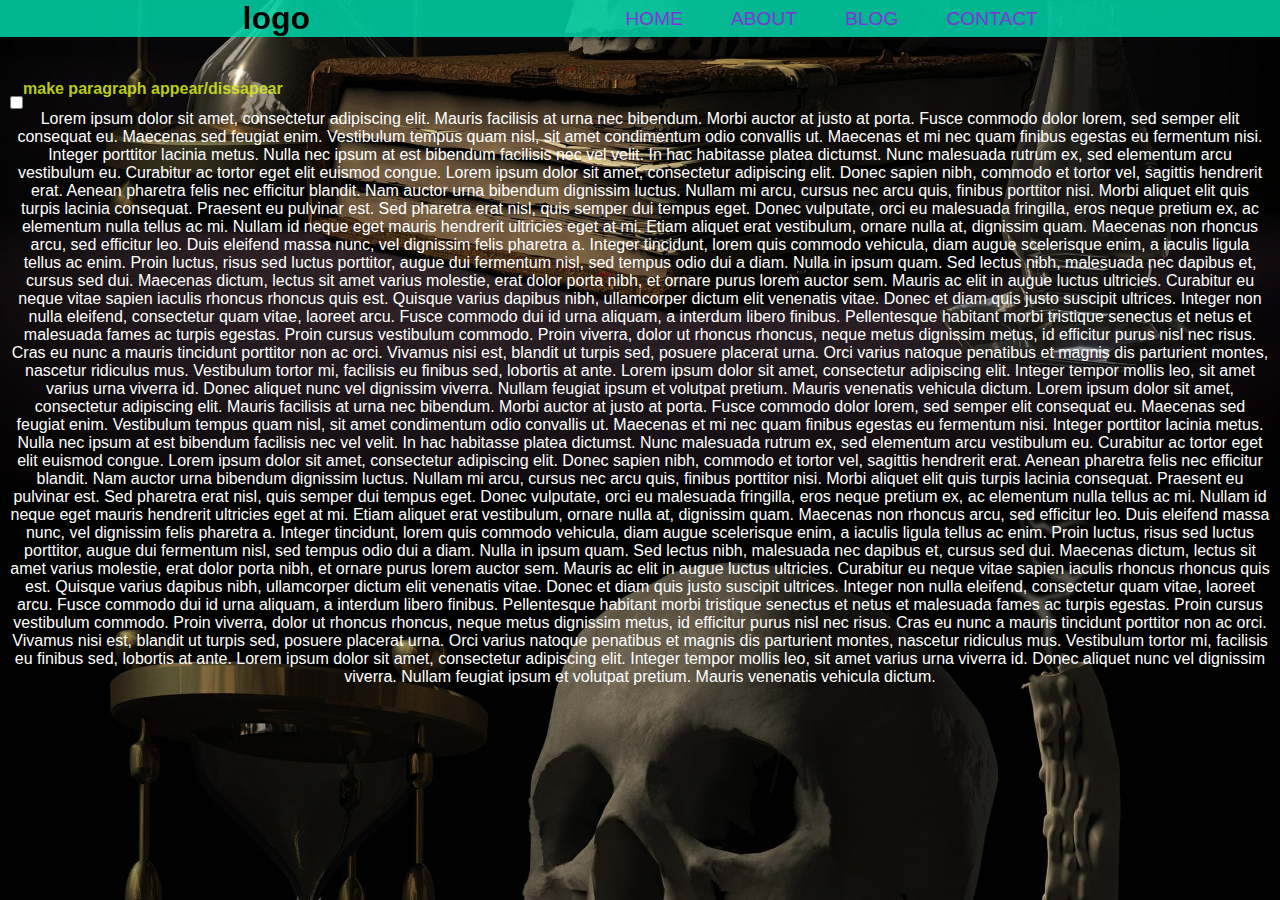
<file: about.html>
<!DOCTYPE html>
<html>
    <head>
        <meta charset="utf-8">
        <title>javascript</title>
        <link rel="stylesheet" href="main.css">
    </head>
    <body>
        <header id="header"> 
            <h1 class="logo">logo</h1>
            <input type="checkbox" id="nav-toggle" class="nav-toggle">

            <nav>
                <ul>
                    <li><a href="index.html">Home</a></li>
                    <li><a href="#">About</a></li>
                    <li><a href="blog.html">Blog</a></li>
                    <li><a href="contact.html">Contact</a></li>
                 </ul>

            </nav>
            <label for="nav-toggle" class="nav-toggle-label"><span></span></label>
            


        </header>
        <div class="bio">
            <p id="informationToDissapear">Lorem ipsum dolor sit amet, consectetur adipiscing elit. Mauris facilisis at urna nec bibendum. Morbi auctor at justo at porta. Fusce commodo dolor lorem, sed semper elit consequat eu. Maecenas sed feugiat enim. Vestibulum tempus quam nisl, sit amet condimentum odio convallis ut. Maecenas et mi nec quam finibus egestas eu fermentum nisi. Integer porttitor lacinia metus. Nulla nec ipsum at est bibendum facilisis nec vel velit. In hac habitasse platea dictumst. Nunc malesuada rutrum ex, sed elementum arcu vestibulum eu. Curabitur ac tortor eget elit euismod congue. Lorem ipsum dolor sit amet, consectetur adipiscing elit. Donec sapien nibh, commodo et tortor vel, sagittis hendrerit erat. Aenean pharetra felis nec efficitur blandit.

                    Nam auctor urna bibendum dignissim luctus. Nullam mi arcu, cursus nec arcu quis, finibus porttitor nisi. Morbi aliquet elit quis turpis lacinia consequat. Praesent eu pulvinar est. Sed pharetra erat nisl, quis semper dui tempus eget. Donec vulputate, orci eu malesuada fringilla, eros neque pretium ex, ac elementum nulla tellus ac mi. Nullam id neque eget mauris hendrerit ultricies eget at mi.
                    
                    Etiam aliquet erat vestibulum, ornare nulla at, dignissim quam. Maecenas non rhoncus arcu, sed efficitur leo. Duis eleifend massa nunc, vel dignissim felis pharetra a. Integer tincidunt, lorem quis commodo vehicula, diam augue scelerisque enim, a iaculis ligula tellus ac enim. Proin luctus, risus sed luctus porttitor, augue dui fermentum nisl, sed tempus odio dui a diam. Nulla in ipsum quam. Sed lectus nibh, malesuada nec dapibus et, cursus sed dui.
                    
                    Maecenas dictum, lectus sit amet varius molestie, erat dolor porta nibh, et ornare purus lorem auctor sem. Mauris ac elit in augue luctus ultricies. Curabitur eu neque vitae sapien iaculis rhoncus rhoncus quis est. Quisque varius dapibus nibh, ullamcorper dictum elit venenatis vitae. Donec et diam quis justo suscipit ultrices. Integer non nulla eleifend, consectetur quam vitae, laoreet arcu. Fusce commodo dui id urna aliquam, a interdum libero finibus. Pellentesque habitant morbi tristique senectus et netus et malesuada fames ac turpis egestas.
                    
                    Proin cursus vestibulum commodo. Proin viverra, dolor ut rhoncus rhoncus, neque metus dignissim metus, id efficitur purus nisl nec risus. Cras eu nunc a mauris tincidunt porttitor non ac orci. Vivamus nisi est, blandit ut turpis sed, posuere placerat urna. Orci varius natoque penatibus et magnis dis parturient montes, nascetur ridiculus mus. Vestibulum tortor mi, facilisis eu finibus sed, lobortis at ante. Lorem ipsum dolor sit amet, consectetur adipiscing elit. Integer tempor mollis leo, sit amet varius urna viverra id. Donec aliquet nunc vel dignissim viverra. Nullam feugiat ipsum et volutpat pretium. Mauris venenatis vehicula dictum. Lorem ipsum dolor sit amet, consectetur adipiscing elit. Mauris facilisis at urna nec bibendum. Morbi auctor at justo at porta. Fusce commodo dolor lorem, sed semper elit consequat eu. Maecenas sed feugiat enim. Vestibulum tempus quam nisl, sit amet condimentum odio convallis ut. Maecenas et mi nec quam finibus egestas eu fermentum nisi. Integer porttitor lacinia metus. Nulla nec ipsum at est bibendum facilisis nec vel velit. In hac habitasse platea dictumst. Nunc malesuada rutrum ex, sed elementum arcu vestibulum eu. Curabitur ac tortor eget elit euismod congue. Lorem ipsum dolor sit amet, consectetur adipiscing elit. Donec sapien nibh, commodo et tortor vel, sagittis hendrerit erat. Aenean pharetra felis nec efficitur blandit.

                    Nam auctor urna bibendum dignissim luctus. Nullam mi arcu, cursus nec arcu quis, finibus porttitor nisi. Morbi aliquet elit quis turpis lacinia consequat. Praesent eu pulvinar est. Sed pharetra erat nisl, quis semper dui tempus eget. Donec vulputate, orci eu malesuada fringilla, eros neque pretium ex, ac elementum nulla tellus ac mi. Nullam id neque eget mauris hendrerit ultricies eget at mi.
                    
                    Etiam aliquet erat vestibulum, ornare nulla at, dignissim quam. Maecenas non rhoncus arcu, sed efficitur leo. Duis eleifend massa nunc, vel dignissim felis pharetra a. Integer tincidunt, lorem quis commodo vehicula, diam augue scelerisque enim, a iaculis ligula tellus ac enim. Proin luctus, risus sed luctus porttitor, augue dui fermentum nisl, sed tempus odio dui a diam. Nulla in ipsum quam. Sed lectus nibh, malesuada nec dapibus et, cursus sed dui.
                    
                    Maecenas dictum, lectus sit amet varius molestie, erat dolor porta nibh, et ornare purus lorem auctor sem. Mauris ac elit in augue luctus ultricies. Curabitur eu neque vitae sapien iaculis rhoncus rhoncus quis est. Quisque varius dapibus nibh, ullamcorper dictum elit venenatis vitae. Donec et diam quis justo suscipit ultrices. Integer non nulla eleifend, consectetur quam vitae, laoreet arcu. Fusce commodo dui id urna aliquam, a interdum libero finibus. Pellentesque habitant morbi tristique senectus et netus et malesuada fames ac turpis egestas.
                    
                    Proin cursus vestibulum commodo. Proin viverra, dolor ut rhoncus rhoncus, neque metus dignissim metus, id efficitur purus nisl nec risus. Cras eu nunc a mauris tincidunt porttitor non ac orci. Vivamus nisi est, blandit ut turpis sed, posuere placerat urna. Orci varius natoque penatibus et magnis dis parturient montes, nascetur ridiculus mus. Vestibulum tortor mi, facilisis eu finibus sed, lobortis at ante. Lorem ipsum dolor sit amet, consectetur adipiscing elit. Integer tempor mollis leo, sit amet varius urna viverra id. Donec aliquet nunc vel dignissim viverra. Nullam feugiat ipsum et volutpat pretium. Mauris venenatis vehicula dictum.</p>
        </div>
        <div class="check">
            <input type="checkbox" name="paragraph" value="p"  id="checkDisplay" onclick="doSomething ()"><p>make paragraph appear/dissapear</p>
        </div>
      
    </body>
    <script src="javascript.js"></script>
  
</html>
</file>
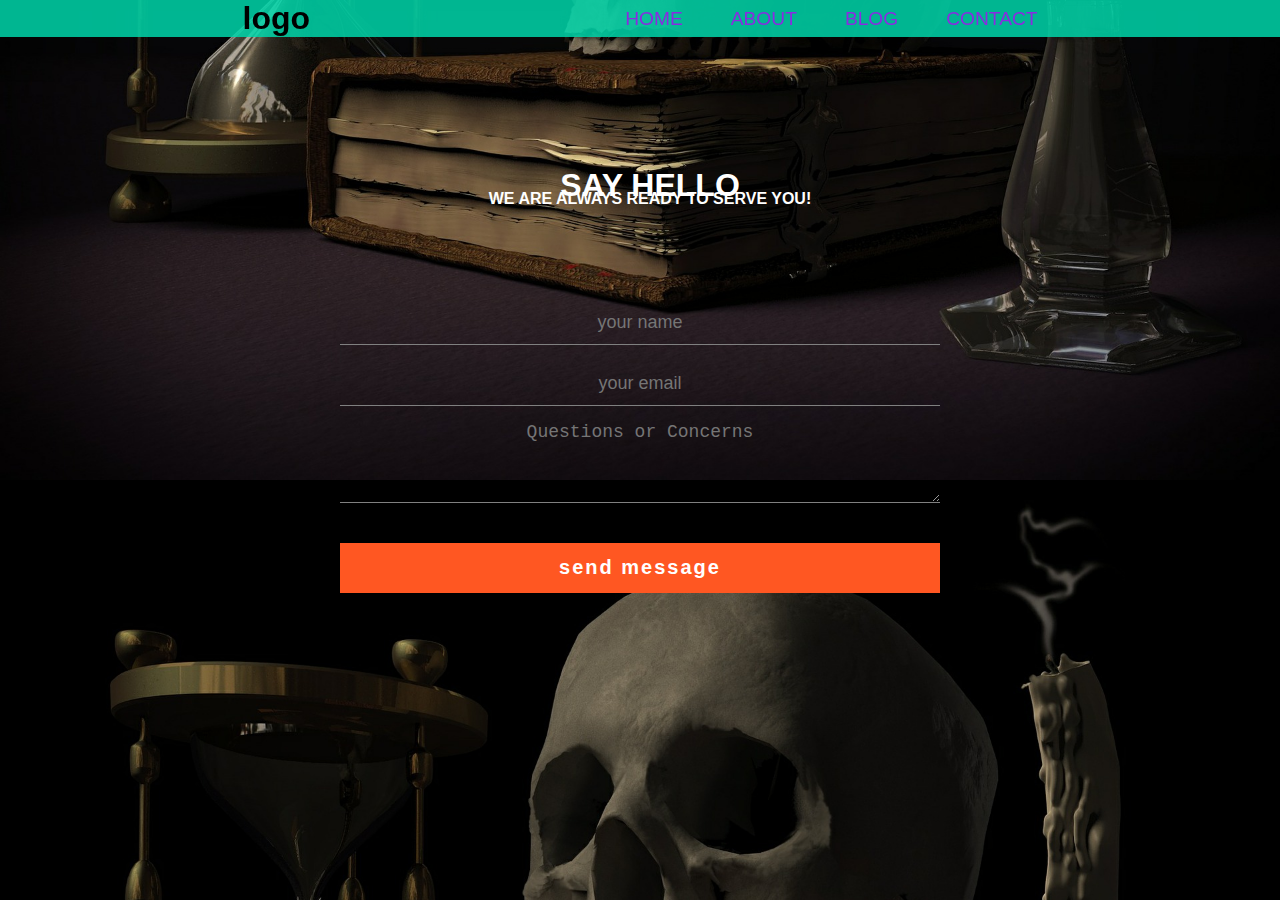
<file: contact.html>
<!DOCTYPE html>
<html>
    <head>
        <meta charset="utf-8">
        <title>Contact Form</title>
        <link rel="stylesheet" href="main.css">
    </head>
    <body>
        <header id="header"> 
            <h1 class="logo">logo</h1>
            <input type="checkbox" id="nav-toggle" class="nav-toggle">

            <nav>
                <ul>
                    <li><a href="index.html">Home</a></li>
                    <li><a href="about.html">About</a></li>
                    <li><a href="blog.html">Blog</a></li>
                    <li><a href="#">Contact</a></li>
                 </ul>

            </nav>
            <label for="nav-toggle" class="nav-toggle-label"><span></span></label>
        </header>
        <div class="contact-title">
            <h1>Say Hello</h1>
            <h2>We are Always Ready to Serve You!</h2>

        </div>
        <div class="contact-form">
            <form action="" id="contact-form" method="post">
                <input type="text" name="name" class="form-control" placeholder="your name" required><br>
                <input type="email" name="email" class="form-control" placeholder="your email" required><br>
                <textarea name="message" class="form-control" placeholder="Questions or Concerns" cols="18" rows="4" required></textarea><br>
                <input type="submit" class="form-control submit" value="send message">
                </form>

        </div>


    </body>
    <script src="javascript.js"></script>
  
</html>
</file>
<file: main.css>
:root {
   --background: rgba(0, 214, 170, .85);
}

*, *::before, *::after {
    box-sizing: border-box;
    
}
body{
    margin: 0;
    font-family: sans-serif;
    font-weight: 400;
    background: url(pic1.jpg);
    background-size: cover;
    background-position: center;
    text-align: center;


}
#pinkHeader {
    background-color: pink;
}

header{
    background: var(--background);
    text-align: center;
    position: fixed;
    z-index: 999;
    width: 100%;
}
.nav-toggle {
    display: none;

}
.nav-toggle-label {
    position: absolute;
    top: 0;
    left: 0;
    margin-left: 1em;
    height: 100%;
    display: flex;
    align-items: center;
}
.nav-toggle-label span,
.nav-toggle-label span::before,
.nav-toggle-label span::after {
    display: block;
    background: white;
    height: 2px;
    width: 2em;
    border-radius: 2px;
    position: relative;

}
.nav-toggle-label span::before,
.nav-toggle-label span::after {
    content: '';
    position: absolute;

}
.nav-toggle-label span::before{
    bottom: 7px;
}
.nav-toggle-label span::after {
    top: 7px;
}
nav {
    position: absolute;
    text-align: left;
    top: 100%;
    left: 0;
    background: var(--background);
    width: 100%;
    transform: scale(1,0);
    transform-origin: top;
    transition: 400ms ease-in-out;
}

nav ul {
    margin: 0;
    padding: 0;
    list-style: none;
}

nav li {
    margin-bottom: 1em;
    margin-left: 1em;
}
nav a {
    color: blueviolet;
    text-decoration: none;
    font-size: 1.2rem;
    text-transform: uppercase;
    opacity: 0;
    transition: opacity 150ms ease-in-out;
}
nav a:hover {
    color: #000;
}
.nav-toggle:checked ~ nav {
    transform: scale(1,1)
}
.nav-toggle:checked ~ nav a {
    opacity: 1;
    transition: opacity 250ms ease-in-out 250ms;
}
.wrapper {
    position: absolute;
    left: 20px;
    top: 85px;
}
.contact-title {
    width: 100%;
    position: absolute;
    margin-top: 100px;
    margin-left: 10px;
    color: #fff;
    text-transform: uppercase;
    transition: all 4s ease-in-out;
}
.contact-title h1 {
    font-size: 32px;
    line-height: 10px;
}
.contact-title h2{
    font-size: 16px;
}


.container{
    display: flex;
    flex-direction: column;
}


button {
    height: 40px;
    width: 120px;
    font-size: 15px;
}
.contact-form {
    position: absolute;;
    width: 100%;
    margin-top: 170px;

}
form {
    margin: 50px;
    transition: all 4s ease-in-out;
}
.form-control {
    width: 100%;
    background: transparent;
    border: none;
    outline: none;
    border-bottom: 1px solid gray;
    color: #fff;
    font-size: 18px;
    margin-bottom: 16px;
}
input {
    height: 45px;
}
form .submit {
    background: #ff5722;
    border-color: transparent;
    color: #fff;
    font-size: 20px;
    font-weight: bold;
    letter-spacing: 2px;
    height: 50px;
    margin-top: 20px;
}
form .submit:hover {
    background: #f44336;
    cursor: pointer;
}
.bio {
    width: 100%;
    position: absolute;
    top:100px;
    color: #fff;
    padding: 10px;
}

.check {
    position: absolute;
    top: 80px;
    color: rgba(218, 240, 27, 0.85);
    display: inline-block;
    font-weight: bold;
    left: 10px;
}
.check p {
    float: right;
}
* {
    margin: 0;
    padding: 0;
    text-align:center;
  }
  
  body {
    background-color: #fafafa;
  }
  
  table {
    color: white;
    font-size: .9em;
    font-weight: 300;
    line-height: 40px;
    border-collapse: separate;
    border-spacing: 0;
    border: 2px solid #ed1c40;
    width: 80%;
    margin: 50px auto;
    box-shadow: 0 4px 8px 0 rgba(0,0,0,.16);
    border-radius: 2px;
  }
  
  th {
    background: #ed1c40;
    color: #fff;
    border: none;
  }
  
  tr:hover:not(th) {background-color: rgba(237,28,64,.1);}
  
  
  input[type="button"] {
      transition: all .3s;
      border: 1px solid #ddd;
      padding: 8px 16px;
      text-decoration: none;
      border-radius: 5px;
      font-size: 15px;
  }
  
  input[type="button"]:not(.active) {
      background-color:transparent;
  }
  
  .active {
      background-color: #ff4d4d;
      color :#fff;
  }
  
  input[type="button"]:hover:not(.active) {
      background-color: #ddd;
  }



@media screen and (min-width: 550px) {
    .nav-toggle-label {
        display: none;
    }
    header {
        display: grid;
        grid-template-columns: 1fr auto minmax(600px, 3fr) 1fr;
    }
    .logo {
        grid-column: 2 / span 1;
    }
    nav {
        all: unset;
        grid-column: 3 / 4;
        display: flex;
        justify-content: flex-end;
        align-items: center;
    }
    nav ul {
        display: flex;
        
    }
    nav li {
        margin-left: 3em;
        margin-bottom: 0;
    }
    nav a {
        opacity: 1;
        position: relative;
    }
    nav a::before {
        content: '';
        display: block;
        height: 5px;
        background: #000;
        position: absolute;
        top: -.75em;
        left: 0;
        right: 0;
        transform: scale(0, 1);
        transform-origin: left;
        transition: transform ease-in-out 250ms;

    }
    nav a:hover::before {
        transform: scale(1,1);
    }
    body {
        text-align: center;
        background: url(pic1.jpg);
        background-size: cover;
        background-position: center;
    }
    .contact-title {
        text-align: center;
        width: 100%;
        position: absolute;
        top: 80px;
        color: #fff;
        text-transform: uppercase;
        transition: all 4s ease-in-out;
    }
    .contact-title h1 {
        font-size: 32px;
        line-height: 10px;
    }
    .contact-title h2{
        font-size: 16px;
    }
    .contact-form {
        position: absolute;;
        width: 100%;
        margin-top: 250px;
    
    }
    form {
        margin: 50px;
        transition: all 4s ease-in-out;
    }
    .form-control {
        width: 600px;
        background: transparent;
        border: none;
        outline: none;
        border-bottom: 1px solid gray;
        color: #fff;
        font-size: 18px;
        margin-bottom: 16px;
    }
    input {
        height: 45px;
    }
    form .submit {
        background: #ff5722;
        border-color: transparent;
        color: #fff;
        font-size: 20px;
        font-weight: bold;
        letter-spacing: 2px;
        height: 50px;
        margin-top: 20px;
    }
    form .submit:hover {
        background: #f44336;
        cursor: pointer;
    }
    .bio {
        width: 100%;
        position: absolute;
        top: 100px;
        color: #fff;
        padding: 10px;
        text-align: center;
    }
    .check {
        position: absolute;
        top: 80px;
        color: rgba(218, 240, 27, 0.85);
        display: inline-block;
        font-weight: bold;
    }
    .check p {
        float: right;
    }
    * {
        margin: 0;
        padding: 0;
        text-align:center;
      }
      
      body {
        background-color: #fafafa;
      }
      
      table {
        color: #333;
        font-size: .9em;
        font-weight: 300;
        line-height: 40px;
        border-collapse: separate;
        border-spacing: 0;
        border: 2px solid #ed1c40;
        width: 500px;
        margin: 50px auto;
        box-shadow: 0 4px 8px 0 rgba(0,0,0,.16);
        border-radius: 2px;
      }
      
      th {
        background: #ed1c40;
        color: #fff;
        border: none;
      }
      
      tr:hover:not(th) {background-color: rgba(237,28,64,.1);}
      
      
      input[type="button"] {
          transition: all .3s;
          border: 1px solid #ddd;
          padding: 8px 16px;
          text-decoration: none;
          border-radius: 5px;
          font-size: 15px;
      }
      
      input[type="button"]:not(.active) {
          background-color:transparent;
      }
      
      .active {
          background-color: #ff4d4d;
          color :#fff;
      }
      
      input[type="button"]:hover:not(.active) {
          background-color: #ddd;
      }
}
</file>
